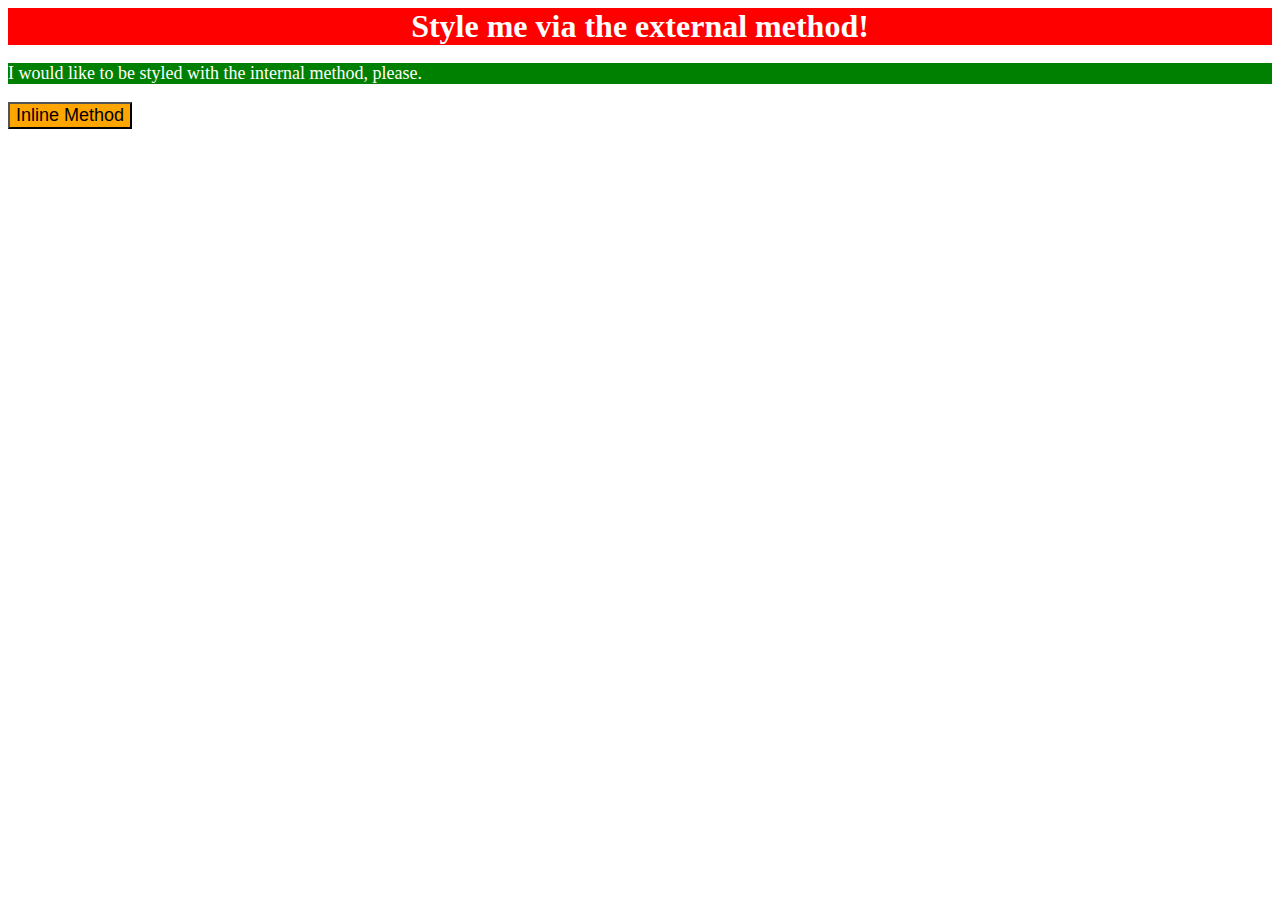
<file: foundations/01-css-methods/index.html>
<!DOCTYPE html>
<html lang="en">
  <head>
    <meta charset="UTF-8">
    <meta http-equiv="X-UA-Compatible" content="IE=edge">
    <meta name="viewport" content="width=device-width, initial-scale=1.0">
    <link rel="stylesheet" href="styles.css"> 
    <style>
      p {
        background-color:green;
        color: white;
        font-size: 18px;
      }
    </style>
    <title>Methods for Adding CSS</title>
  </head>
  <body>
    <div>Style me via the external method!</div>
    <p>I would like to be styled with the internal method, please.</p>
    <button style="background-color: orange; font-size: 18px">Inline Method</button>
  </body>
</html>
</file>
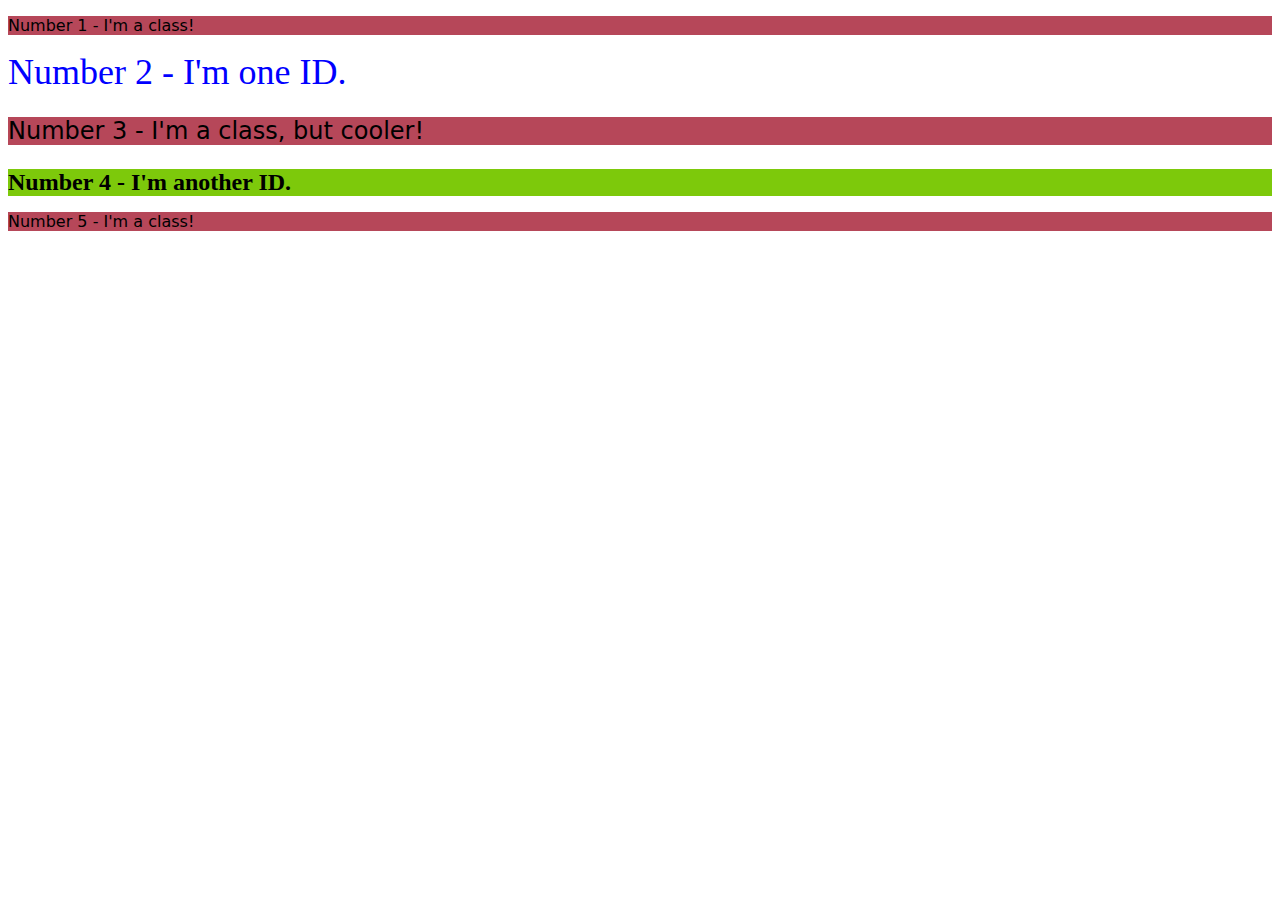
<file: foundations/02-class-id-selectors/index.html>
<!DOCTYPE html>
<html lang="en">
  <head>
    <meta charset="UTF-8">
    <meta http-equiv="X-UA-Compatible" content="IE=edge">
    <meta name="viewport" content="width=device-width, initial-scale=1.0">
    <title>Class and ID Selectors</title>
    <link rel="stylesheet" href="style.css">
  </head>
  <body>
    <p class="oddnum">Number 1 - I'm a class!</p>
    <div id="sece">Number 2 - I'm one ID.</div>
    <p class="oddnum thirde">Number 3 - I'm a class, but cooler!</p>
    <div class="thirde" id="forthe">Number 4 - I'm another ID.</div>
    <p class="oddnum">Number 5 - I'm a class!</p>
  </body>
</html>
</file>
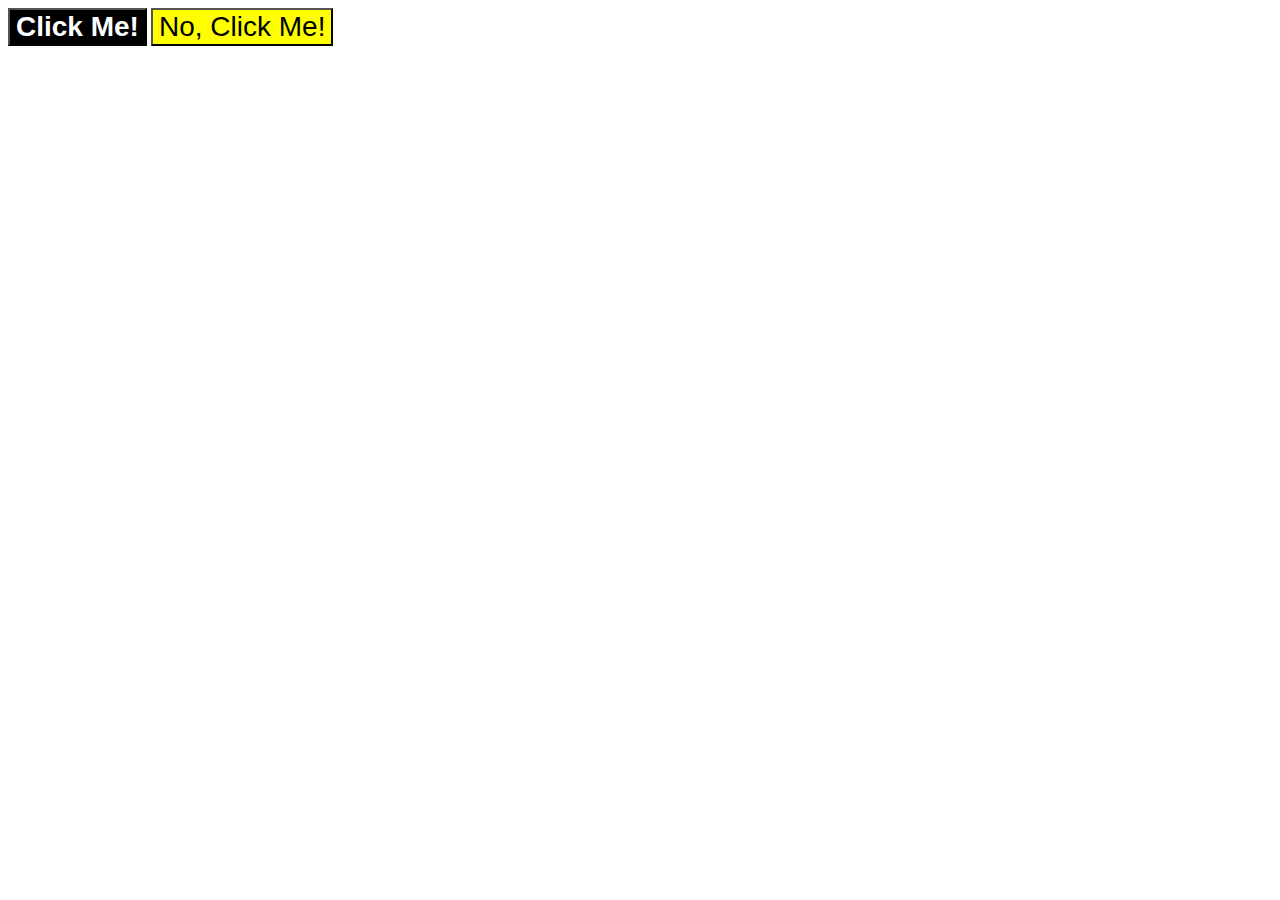
<file: foundations/03-grouping-selectors/index.html>
<!DOCTYPE html>
<html lang="en">
  <head>
    <meta charset="UTF-8">
    <meta http-equiv="X-UA-Compatible" content="IE=edge">
    <meta name="viewport" content="width=device-width, initial-scale=1.0">
    <title>Grouping Selectors</title>
    <link rel="stylesheet" href="style.css">
  </head>
  <body>
    <button class="firste">Click Me!</button>
    <button class="sece">No, Click Me!</button>
  </body>
</html>
</file>
<file: foundations/01-css-methods/styles.css>
/* css */

div {
    background-color: red;
    color: white;
    font-size: 32px;
    text-align: center;
    font-weight: bold;
}
</file>
<file: foundations/02-class-id-selectors/style.css>
/* css */

.oddnum {
    background-color: rgb(182, 71, 89);
    font-family : "Verdana","DejaVu Sans","sans-serif";
}

.thirde {
    font-size: 24px;
}

#sece {
    color:blue;
    font-size: 36px;
}

#forthe {
    background-color: rgb(125, 201, 11);
    font-weight: bold;
}
</file>
<file: foundations/03-grouping-selectors/style.css>
.firste,
.sece {
    font-size: 28px;
    font-family: 'Helvetica','Times New Roman','sans-serif';
}

.firste {
    background-color: black;
    color: white;
    font-weight: bold;
}

.sece {
    background-color: yellow;
}
</file>
